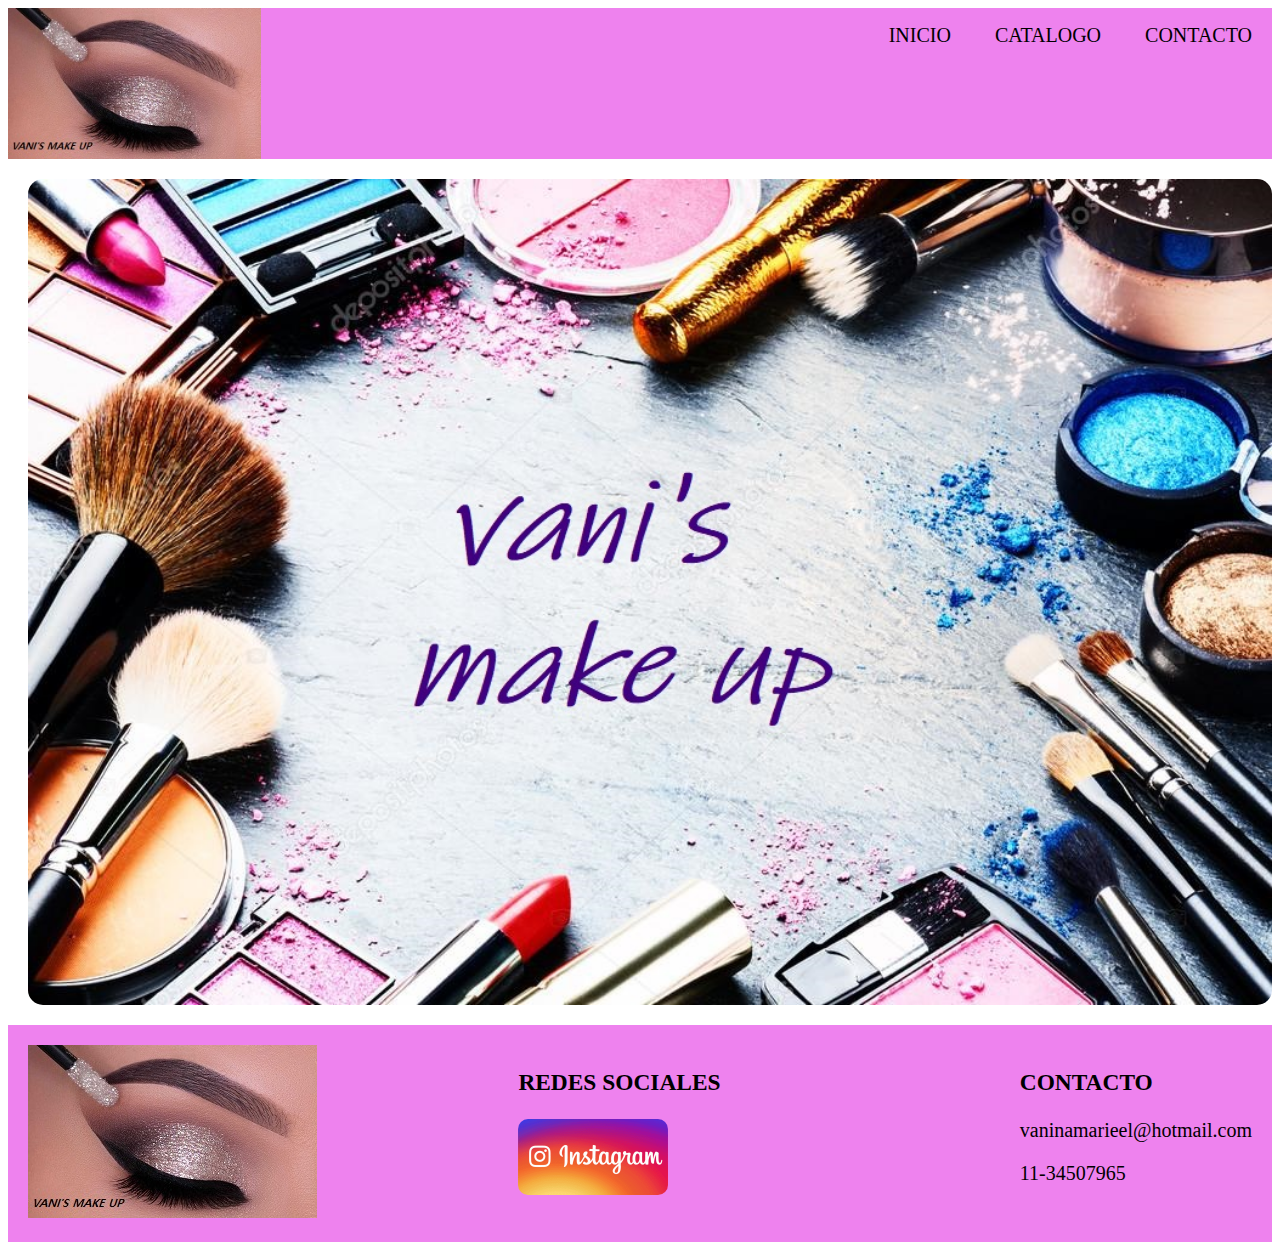
<file: index.html>
<!DOCTYPE html>
<html lang="es">
<head>
    <meta charset="UTF-8">
    <meta http-equiv="X-UA-Compatible" content="IE=edge">
    <meta name="viewport" content="width=device-width, initial-scale=1.0">
    <title>VANI`S MAKE UP</title>

    <link rel="shortcut icon" href="imgvanis/logovanis.jpg" type="image/x-icon">


    
    <link rel="stylesheet" href="css/style.css">

</head>
<body>

<header>

    <img class="logovanis" src="imgvanis/logovanis.jpg" alt="Logo">

   
    <nav> 
        <ul class="encabezado"> 
       <li> <a href="index.html">INICIO</a></li>
       <li> <a href="./pages/catalogo.html">CATALOGO</a></li>
       <li> <a href="./pages/contacto.html">CONTACTO</a></li>
         </ul>
        </nav>

</header>


<main class="gridPrincipal">


<div class="imgprincipal">
<img src="imgvanis/imgprincipal.jpg" alt="principal" class="imgprincipal">
</div>

</main>

<footer>
    <div>
        <img src="imgvanis/logovanis.jpg" alt="logoadr"  class="logovanisF" >
    </div>
    <div class="rrss">
        <h3>REDES SOCIALES</h3>
    
        <a href="https://www.instagram.com/vaninamarieel/" target="_blank"><img src="imgvanis/ig.png" alt="ig" class="ig"></a>
    </div>
      <div class="contacto">
        <h3>CONTACTO</h3>
        <P class="mail">vaninamarieel@hotmail.com</P>
        <p class="num">11-34507965</p>
      </div>
</footer>
</body>
</html>
</file>
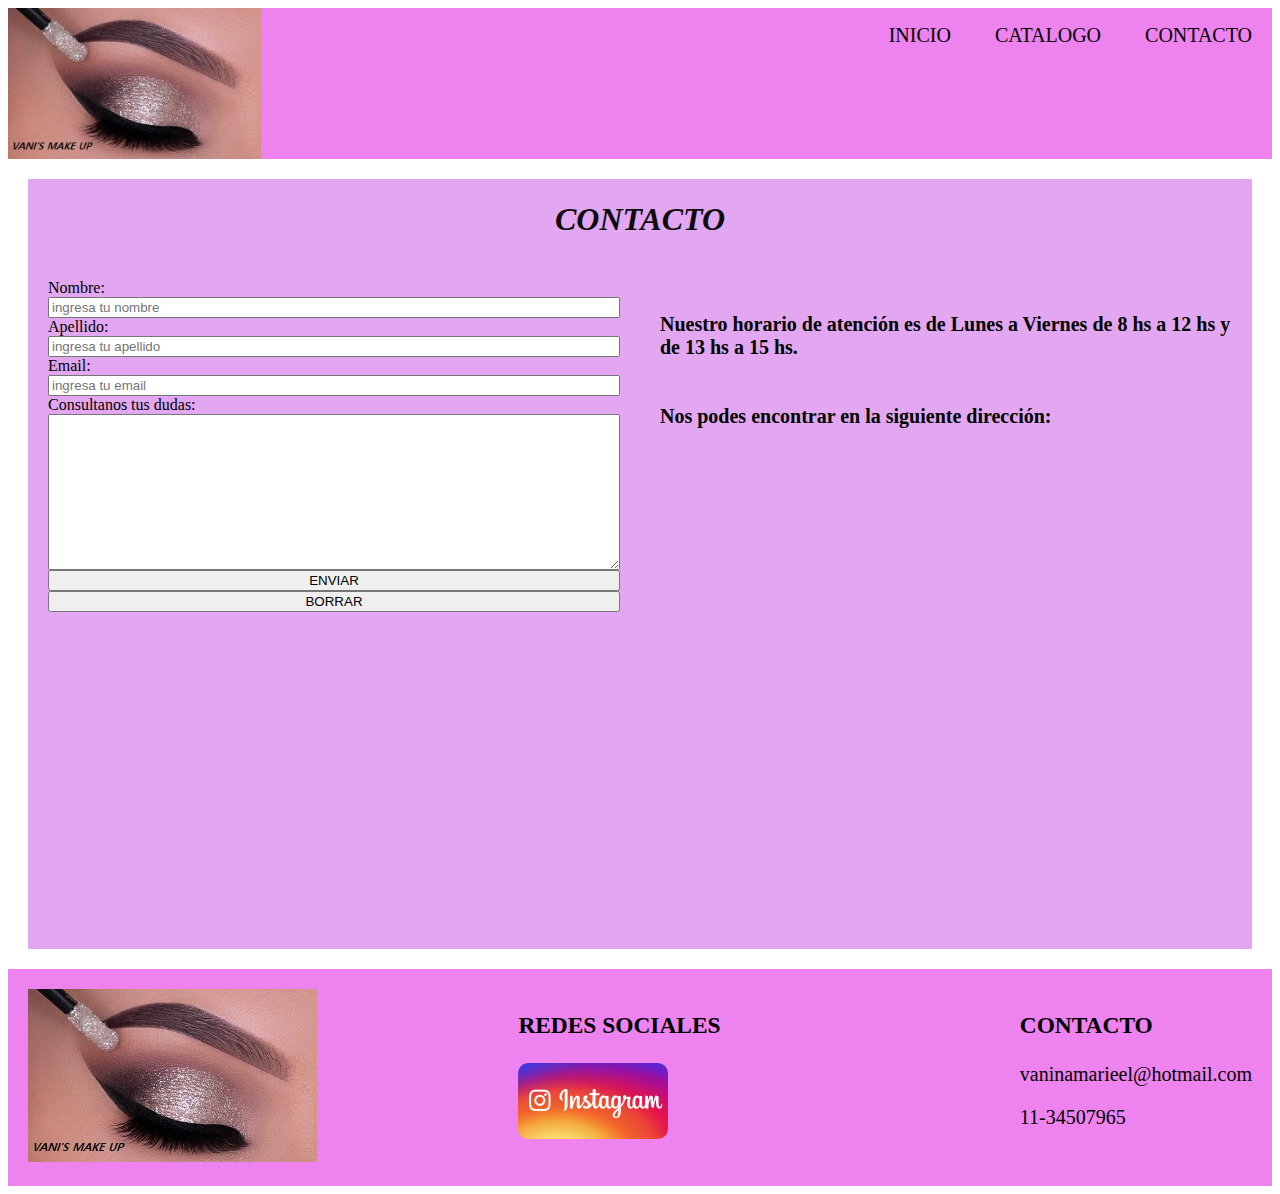
<file: pages/contacto.html>
<!DOCTYPE html>
<html lang="es">
<head>
    <meta charset="UTF-8">
    <meta http-equiv="X-UA-Compatible" content="IE=edge">
    <meta name="viewport" content="width=device-width, initial-scale=1.0">
    <title>VANI`S MAKE UP</title>

    <link rel="shortcut icon" href="../imgvanis/logovanis.jpg" type="image/x-icon">

    <link rel="stylesheet" href="../css/style.css">

</head>
<body>
    
<header>

    <img class="logovanis" src="../imgvanis/logovanis.jpg" alt="Logo">

    <nav> 
        <ul class="principal"> 
       <li> <a href="../index.html">INICIO</a></li>
       <li> <a href="../pages/catalogo.html">CATALOGO</a></li>
       <li> <a href="#">CONTACTO</a></li>
         </ul>
        </nav>

</header>

<main class="gridcontacto m20 maincolor"  class="headernos m1 p-1">

<div class="encabezadoContacto"> 
    <h1 class="contacto1 translate">CONTACTO</h1>
   </div>
    <form action="#" class="m20">
        <label for="nombre">Nombre:</label>
        <input type="text" name="nombre" placeholder= "ingresa tu nombre" requided id="">
        <label for="apellido">Apellido:</label>
        <input type="text" name="apellido"  placeholder= "ingresa tu apellido" requided id="">
        <label for="email">Email:</label>
        <input type="email" name="email"  placeholder= "ingresa tu email" requided id="">
        <label for="">Consultanos tus dudas:</label>
        <textarea name="" id="" cols="30" rows="10"></textarea>
        <input type="submit" value="ENVIAR">
        <input type="reset" value="BORRAR">
    </form>

    <div class="infoContacto m20">
    
        <h5>Nuestro horario de atención es de Lunes a Viernes de 8 hs a 12 hs y de 13 hs a 15 hs.</h5>
    
        <h6>Nos podes encontrar en la siguiente dirección:</h6>
        
        <div class="iframe">
            <iframe src="https://www.google.com/maps/embed?pb=!1m18!1m12!1m3!1d3284.332146236098!2d-58.52319018477046!3d-34.5957616804615!2m3!1f0!2f0!3f0!3m2!1i1024!2i768!4f13.1!3m3!1m2!1s0x95bcb7b824c33b61%3A0xa03ccfaf3e884c67!2sSanabria%205040%2C%20Buenos%20Aires!5e0!3m2!1ses!2sar!4v1690253738603!5m2!1ses!2sar" width="600" height="450" style="border:0;" allowfullscreen="" loading="lazy" referrerpolicy="no-referrer-when-downgrade"></iframe>
        </div>
    </div>

</main>
<footer>
    <div>
        <img src="../imgvanis/logovanis.jpg" alt="logoadr"  class="logovanisF" >
    </div>
    <div class="rrss">
        <h3>REDES SOCIALES</h3>
    
        <a href="https://www.instagram.com/vaninamarieel/" target="_blank"><img src="../imgvanis/ig.png" alt="ig" class="ig"></a>
    </div>
      <div class="contacto">
        <h3>CONTACTO</h3>
        <P class="mail">vaninamarieel@hotmail.com</P>
        <p class="num">11-34507965</p>
      </div>
</footer>

</body>
</html>
</file>
<file: css/style.css>
.logovanis{width: 20%; height: auto; }

header{display: flex;
flex-direction: row;
justify-content: space-between;}


li{list-style-type: none ; padding: 10px;margin: 10px; font-family: 'Times New Roman', Times, serif;}

    li{display: inline;}

    a{text-decoration: none;color: black; font-size: 20px;}

    header,footer{background-color: violet;}


.imgprincipal{width: 100%; height:auto; display: flex; justify-content: center; border-radius: 20px;
padding:5px; margin: 5px;}

.rrss, .contacto{font-size: 20px; color: black;font-family: 'Times New Roman', Times, serif;}

.ig{width: 50%;height: auto; border-radius: 10px;}

.logovanisF{width: 100%;height: auto;}

footer{display: flex; padding: 20px;
    flex-direction: row; 
    justify-content: space-between;}

    .m20 {
        margin: 20px;
      }

    .gridcontacto {
        display: grid;
        grid-template-columns: 100%;
        grid-template-rows: auto auto auto auto;
      }

      .gridcontacto {
        display: grid;
        grid-template-areas: "encabezado encabezado" "form infoContacto" "form  iframe";
        grid-template-columns: 50% 50%;
        grid-template-rows: auto auto auto;
      }
      .encabezadoContacto {
        grid-area: encabezado;
      }
      .form {
        grid-area: form;
      }
      .infoContacto {
        grid-area: infoContacto;
      }
      .iframe {
        grid-area: iframe;
      }
    
.contacto1 {color: rgb(14, 13, 13); font-family: 'Times New Roman', Times, serif; font-style: italic; text-align: center;}

.maincolor{background-color:  rgb(226, 167, 240);}

.m20{margin: 20px;}

.p20{padding: 10px;}

form{display: flex; flex-direction: column;}

h5, h6 {font-size: 20px;font-family: 'Times New Roman', Times, serif;}

.listaprodu{text-align: center;font-family: 'Times New Roman', Times, serif;}

.mainprodu{text-align: center; font-family: 'Times New Roman', Times, serif;}

.catalogo{text-align: center;font-family: 'Times New Roman', Times, serif;}

.card-title{text-align: center; font-family: 'Times New Roman', Times, serif; color: blueviolet;}

.btn{background-color:rgb(130, 10, 130);}

.comp{text-align: center;}
</file>
